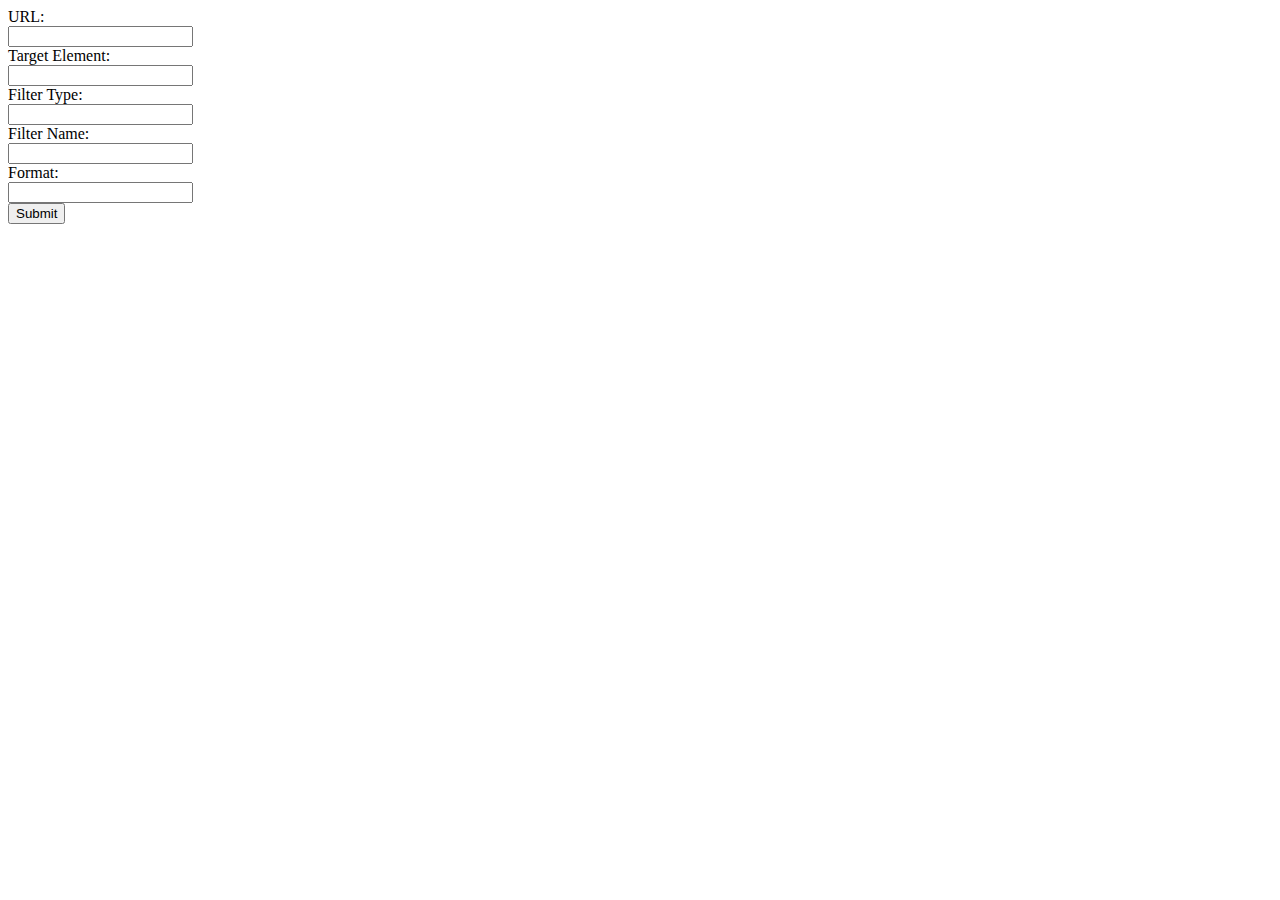
<file: index.html>
<!DOCTYPE html>
<html lang="en">
<head>
    <meta charset="UTF-8">
    <meta name="viewport" content="width=device-width, initial-scale=1.0">
    <title>Document</title>
</head>
<body>
    <form action="/" method="post">
        <label for="url">URL:</label><br>
        <input type="text" id="url" name="url"><br>

        <label for="element">Target Element:</label><br>
        <input type="text" id="element" name="element"><br>

        <label for="elemFilter">Filter Type:</label><br>
        <input type="text" id="elemFilter" name="elemFilter"><br>

        <label for="elemName">Filter Name:</label><br>
        <input type="text" id="elemName" name="elemName"><br>

        <label for="format">Format:</label><br>
        <input type="text" id="format" name="format"><br>

        <input type="submit" value="Submit">
    </form>
</body>
</html>
</file>
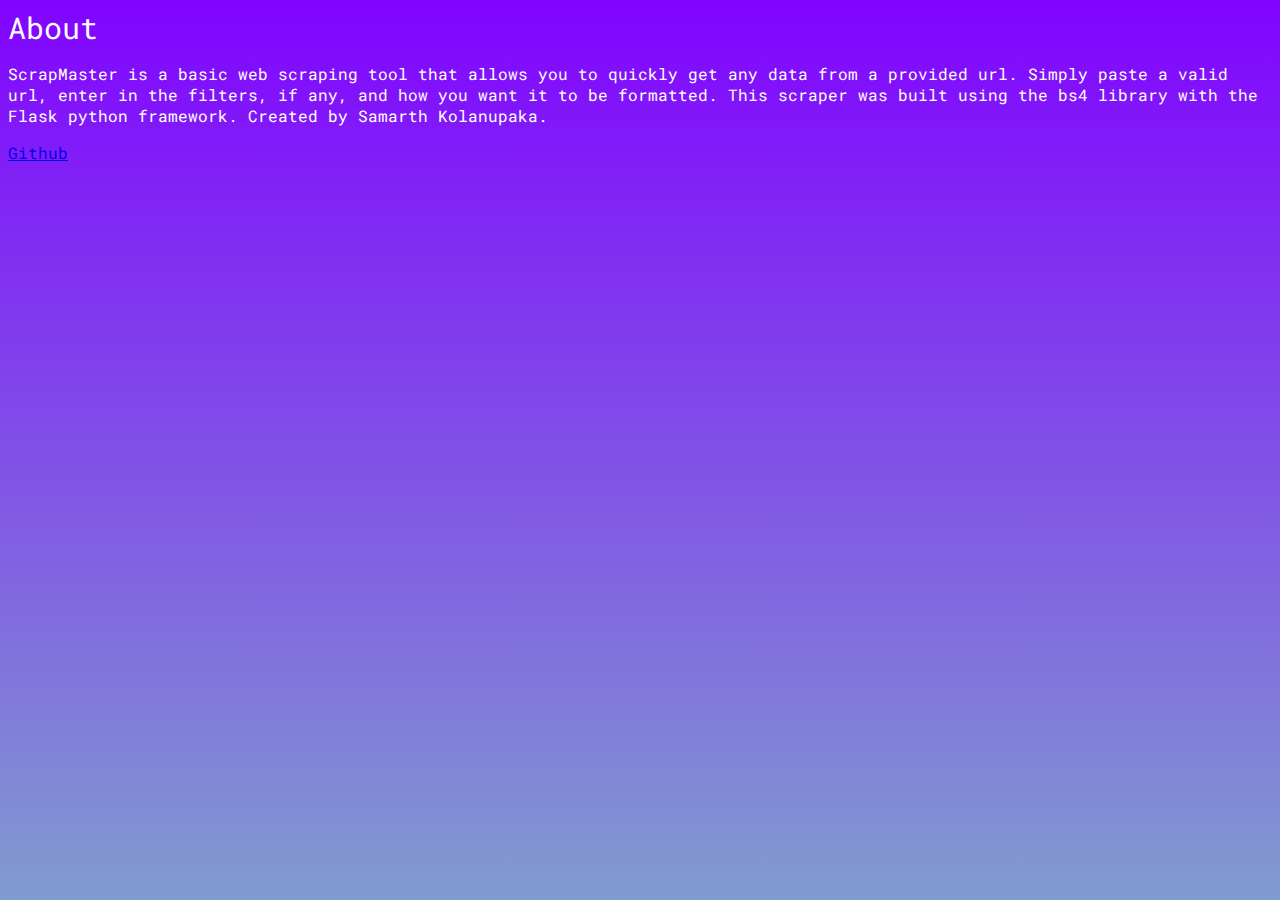
<file: static/about.html>
<!DOCTYPE html>
<html lang="en">
<head>
    <meta charset="UTF-8">
    <meta name="viewport" content="width=device-width, initial-scale=1.0">
    <title>About</title>
    <link rel="preconnect" href="https://fonts.googleapis.com">
    <link rel="preconnect" href="https://fonts.gstatic.com" crossorigin>
    <link href="https://fonts.googleapis.com/css2?family=Roboto+Mono:ital,wght@0,100..700;1,100..700&family=Roboto:ital,wght@0,100;0,300;0,400;0,500;0,700;0,900;1,100;1,300;1,400;1,500;1,700;1,900&display=swap" rel="stylesheet">
    <link rel="stylesheet" href="about.css">
</head>
<body>
    <p class="title">About</p>
    <p class="about-desc">ScrapMaster is a basic web scraping tool that allows you to quickly get any data from a provided url. Simply paste a valid url, enter in the filters, if any, and how you want it to be formatted. This scraper was built using the bs4 library with the Flask python framework. Created by Samarth Kolanupaka.</p>
    <a href="https://github.com/samarth212/ScrapMaster">Github</a>
</body>
</html>
</file>
<file: static/about.css>
body{
    font-family: "Roboto Mono";
    background-image: linear-gradient(rgba(129, 3, 255, 1), rgba(129, 156, 207, 1));
    background-repeat: no-repeat;
    background-attachment: fixed; 
    background-size: cover;
    color: white;
}

.title {
    font-size: 30px;
    font-weight: 400;
    margin-top: 0px;
    margin-bottom: 10px;
    width: 600px;
    margin-right: 0;
}
</file>
